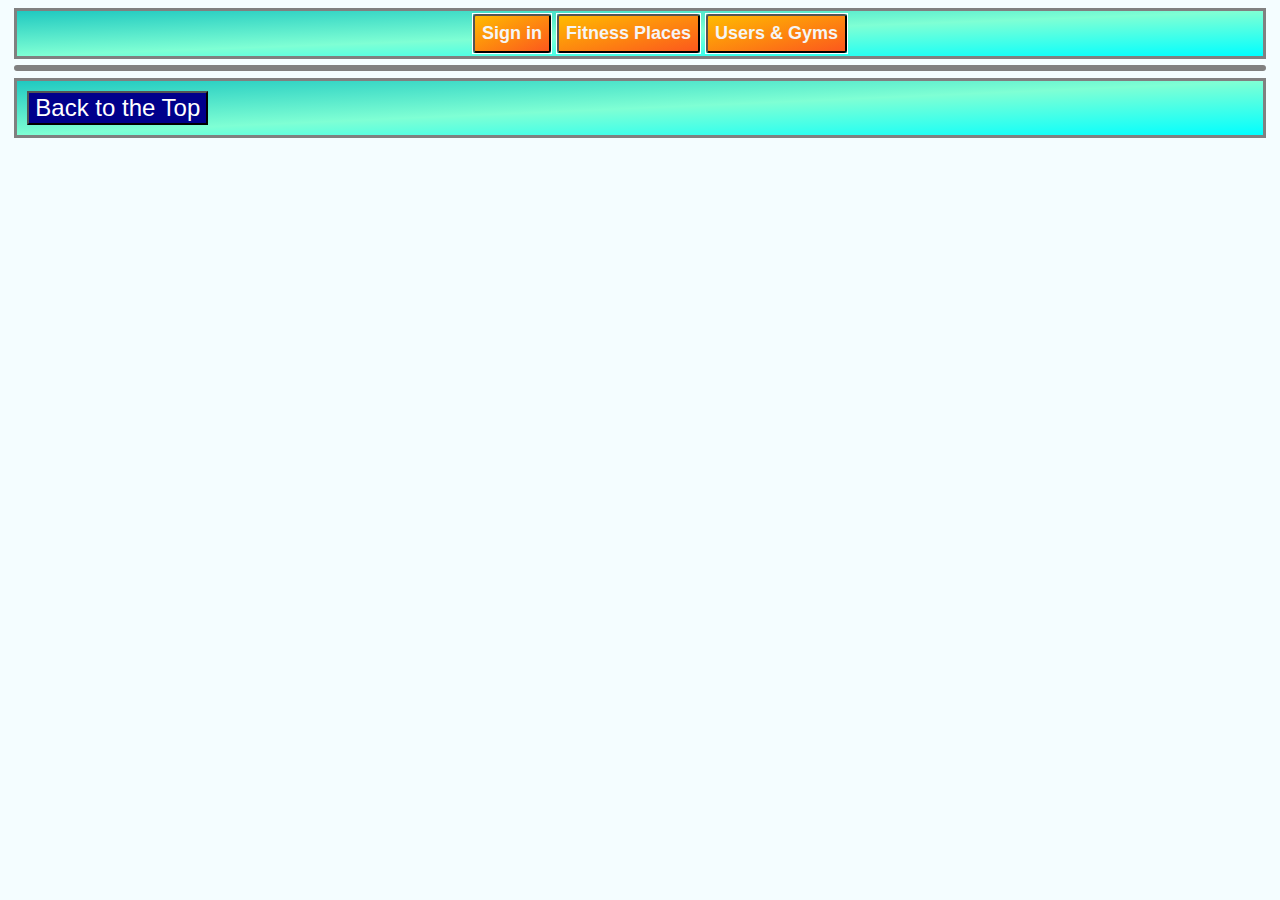
<file: pages/index.html>
<!DOCTYPE html>
<html lang="en">
<head>
    <meta charset="UTF-8">
    <meta http-equiv="X-UA-Compatible" content="IE=edge">
    <meta name="viewport" content="width=device-width, initial-scale=1.0">
    <title>Homepage</title>

    <link rel="stylesheet" href="../styles/homepage.css">
    <link rel="stylesheet" href="../styles/login.css">
    <link rel="stylesheet" href="../styles/register.css">
    <link rel="stylesheet" href="../styles/header.css">
    
    <script defer src="../js/index.js"></script>
    <script defer src="../js/login.js"></script>
    <script defer src="../js/register.js"></script>
</head>
<body>
    <header id="header">
        <ul>
            <li><button class="login-btn">Sign in</button></li>
            <li><button onclick="to_homepage()">Fitness Places</button></li>
            <li><button onclick="to_users_page()">Users & Gyms</button></li>
            <!-- <li><button>?</button></li> -->
        </ul>
    </header>

    <main id="content">
        <!-- EXAMPLE FITNESS CENTER DISPLAY CARD -->
    </main>

    <div id="footer"><button id="scroller" onclick="scrollToTop()">Back to the Top</button></div>
</body>

</html>
</file>
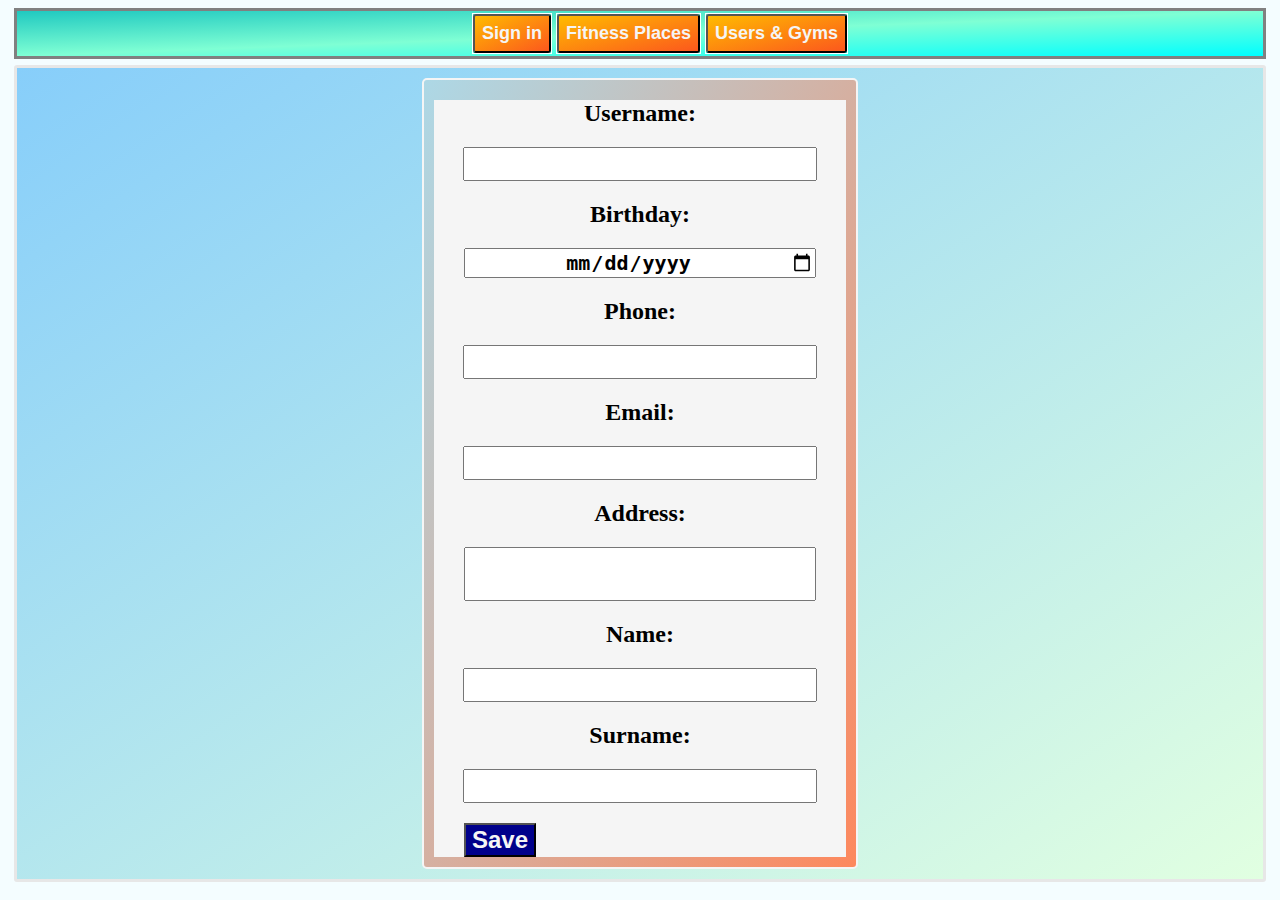
<file: pages/edituser.html>
<!DOCTYPE html>
<html lang="en">
<head>
    <meta charset="UTF-8">
    <meta http-equiv="X-UA-Compatible" content="IE=edge">
    <meta name="viewport" content="width=device-width, initial-scale=1.0">
    <title>Edit</title>

    <link rel="stylesheet" href="../styles/edituser.css">
    <link rel="stylesheet" href="../styles/login.css">
    <link rel="stylesheet" href="../styles/register.css">
    <link rel="stylesheet" href="../styles/header.css">
    
    <script defer src="../js/user_edit.js"></script>
    <script defer src="../js/login.js"></script>
    <script defer src="../js/register.js"></script>
</head>
<body>
    <header id="header">
        <ul>
            <li><button class="login-btn">Sign in</button></li>
            <li><button onclick="to_homepage()">Fitness Places</button></li>
            <li><button onclick="to_users_page()">Users & Gyms</button></li>
        </ul>
    </header>

    <main id="content">
        <form method="post" id="edit-form" class="user-card">
            <div class="card-content-wrapper">

                <label for="see-more-link">Username:</label>
                <input type="text" id="see-more-link"/>
                <label for="birth-input">Birthday:</label>
                <input type="date" name="birthdate" id="birth-input"/>
                <label for="phone-input">Phone:</label>
                <input type="tel" id="phone-input" name="phone"/>
                <label for="email-input">Email:</label>
                <input type="text" id="email-input" name="email"/>
                <label for="address-input">Address:</label>
                <textarea id="address-input" name="address"></textarea>
                <label for="name-input">Name:</label>
                <input type="text" id="name-input" name="name"/>
                <label for="surname-input">Surname:</label>
                <input type="text" id="surname-input" name="surname"/>
                <button type="submit" id="submit-edit">Save</button>

            </div>
        </form>
    </main>
    
</body>
</html>
</file>
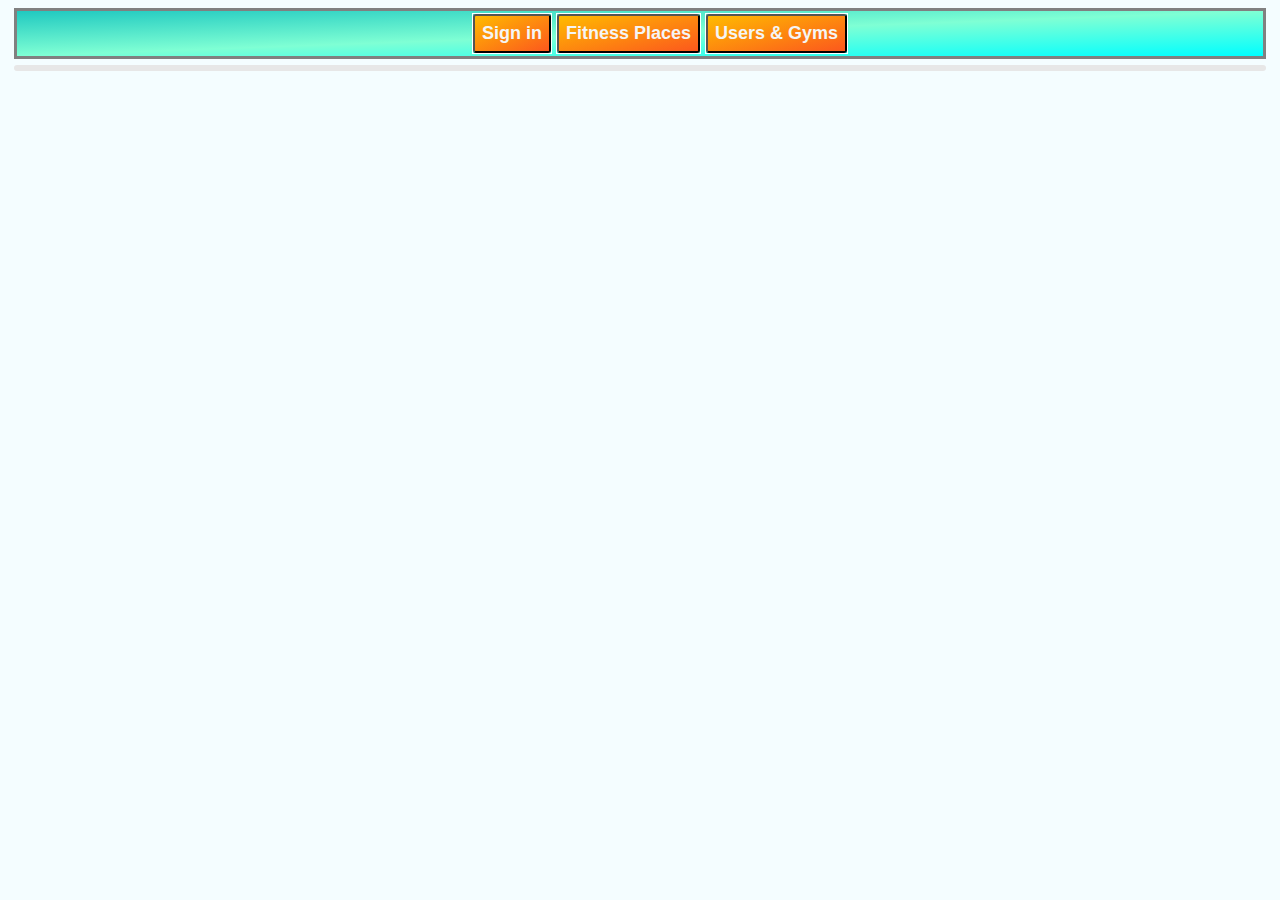
<file: pages/fitcenter.html>
<!DOCTYPE html>
<html lang="en">
<head>
    <meta charset="UTF-8">
    <meta http-equiv="X-UA-Compatible" content="IE=edge">
    <meta name="viewport" content="width=device-width, initial-scale=1.0">
    <title>Fitness center</title>
    <link rel="stylesheet" href="../styles/fitcenter.css">
    <link rel="stylesheet" href="../styles/login.css">
    <link rel="stylesheet" href="../styles/register.css">
    <link rel="stylesheet" href="../styles/header.css">
    <link rel="stylesheet" href="../styles/training.css">
    <link rel="stylesheet" href="../styles/rating.css">

    <!-- <script defer src="../js/fitcenters.js"></script> -->
    <script defer src="../js/login.js"></script>
    <script defer src="../js/register.js"></script>
    <!-- <script defer src="../js/training.js"></script> -->
    <script defer src="../js/fitness_center_details.js"></script>
</head>
<body>
    <header id="header">
        <ul>
            <li><button class="login-btn">Sign in</button></li>
            <li><button onclick="to_homepage()">Fitness Places</button></li>
            <li><button onclick="to_users_page()">Users & Gyms</button></li>
            <!-- <li><button>?</button></li> -->
        </ul>
    </header>

    <main id="content">
        <!-- EXAMPLE FITNESS CENTER DISPLAY CARD -->
        <!--        + ITS TRAININGS              -->
    </main>
</body>
</html>
</file>
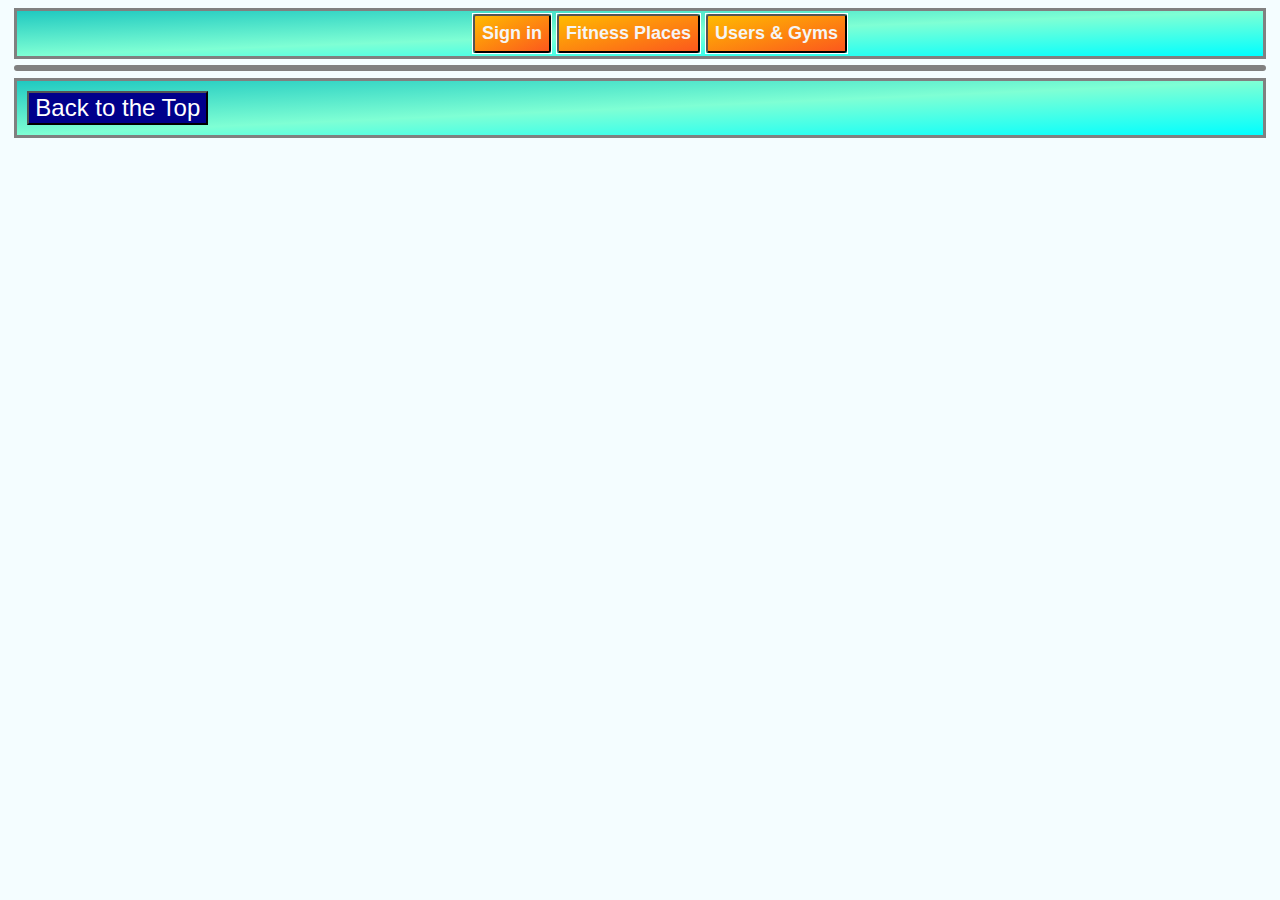
<file: pages/homepage.html>
<!DOCTYPE html>
<html lang="en">
<head>
    <meta charset="UTF-8">
    <meta http-equiv="X-UA-Compatible" content="IE=edge">
    <meta name="viewport" content="width=device-width, initial-scale=1.0">
    <title>Homepage</title>

    <link rel="stylesheet" href="../styles/homepage.css">
    <link rel="stylesheet" href="../styles/login.css">
    <link rel="stylesheet" href="../styles/register.css">
    <link rel="stylesheet" href="../styles/header.css">
    
    <script defer src="../js/fitcenters.js"></script>
    <script defer src="../js/login.js"></script>
    <script defer src="../js/register.js"></script>
</head>
<body>
    <header id="header">
        <ul>
            <li><button class="login-btn">Sign in</button></li>
            <li><button onclick="to_homepage()">Fitness Places</button></li>
            <li><button onclick="to_users_page()">Users & Gyms</button></li>
            <!-- <li><button>?</button></li> -->
        </ul>
    </header>

    <main id="content">
        <!-- EXAMPLE FITNESS CENTER DISPLAY CARD -->
    </main>

    <div id="footer"><button id="scroller" onclick="scrollToTop()">Back to the Top</button></div>
</body>

</html>
</file>
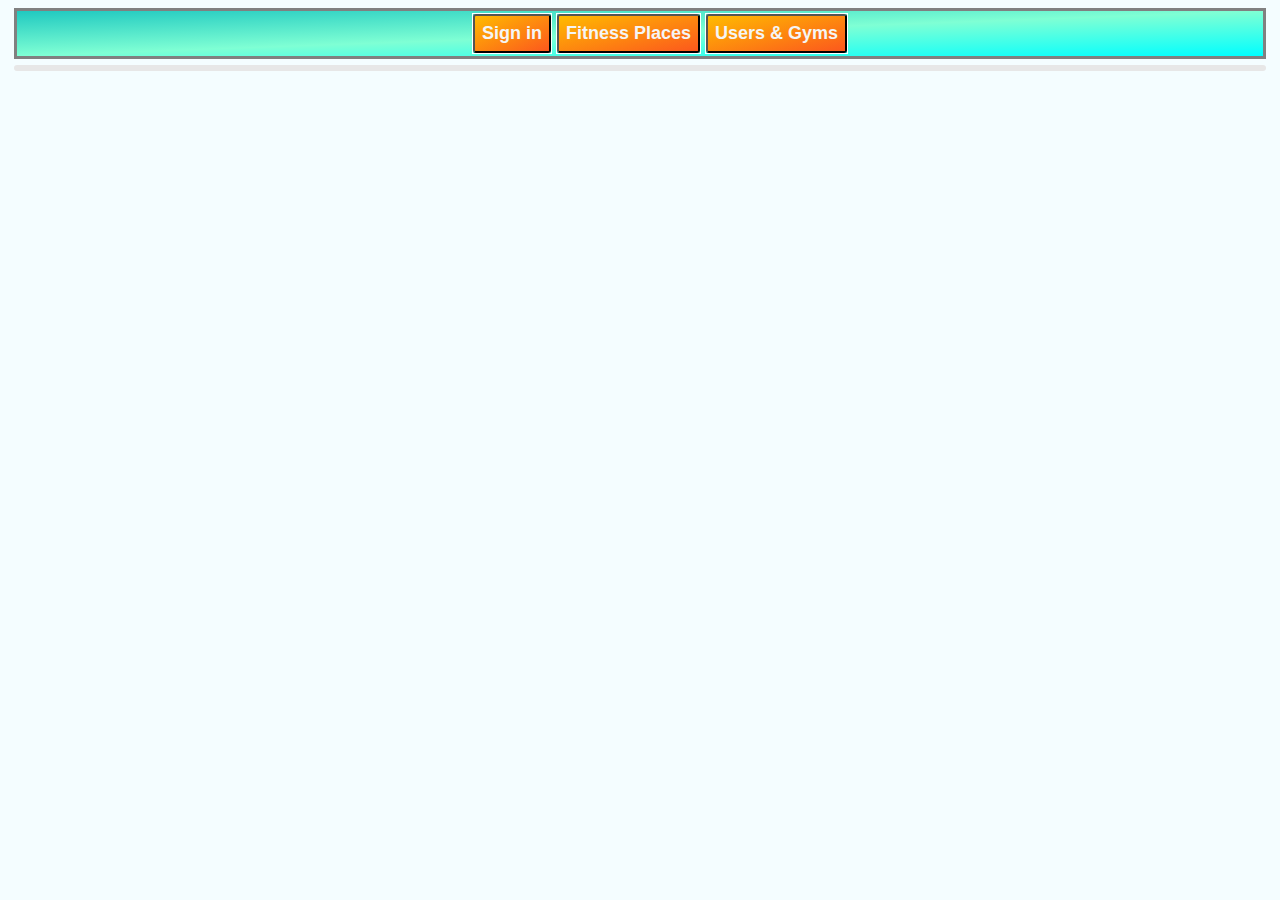
<file: pages/training.html>
<!DOCTYPE html>
<html lang="en">
<head>
    <meta charset="UTF-8">
    <meta http-equiv="X-UA-Compatible" content="IE=edge">
    <meta name="viewport" content="width=device-width, initial-scale=1.0">
    <title>Training</title>

    <link rel="stylesheet" href="../styles/training.css">
    <link rel="stylesheet" href="../styles/login.css">
    <link rel="stylesheet" href="../styles/register.css">
    <link rel="stylesheet" href="../styles/header.css">
    
    <script defer src="../js/training.js"></script>
    <script defer src="../js/login.js"></script>
    <script defer src="../js/register.js"></script>
</head>
<body>
    <header id="header">
        <ul>
            <li><button class="login-btn">Sign in</button></li>
            <li><button onclick="to_homepage()">Fitness Places</button></li>
            <li><button onclick="to_users_page()">Users & Gyms</button></li>
            <!-- <li><button>?</button></li> -->
        </ul>
    </header>

    <main id="content">
        <!-- EXAMPLE TRAINING DISPLAY CARD -->

        <!-- <div id="" class="training-card">
            <div class="card-content-wrapper">
                <div class="card-top">
                    <div class="card-top-left"></div>
                    <div class="card-top-right"></div>
                </div>
                <div class="card-middle"><img src="../assets/gympic.png" alt=""></div>
                
                <div class="card-bottom">
                    <div class="card-bottom-left"></div>
                    <div class="card-bottom-right"></div>
                </div>
            </div>
        </div> -->

    </main>

    <!-- <div id="footer"><button id="scroller" onclick="scrollToTop()">Back to the Top</button></div> -->
</body>

</html>
</file>
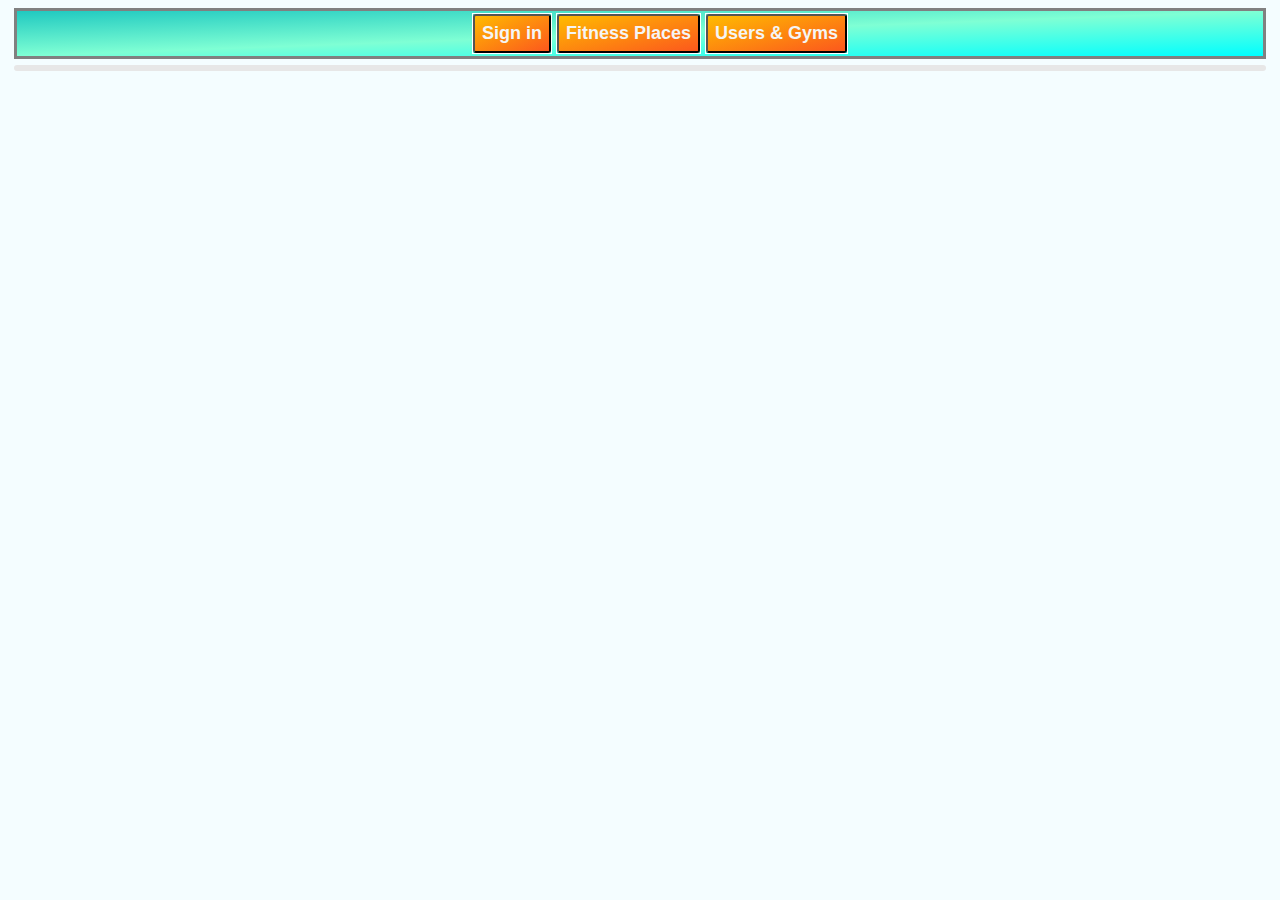
<file: pages/user.html>
<!DOCTYPE html>
<html lang="en">
<head>
    <meta charset="UTF-8">
    <meta http-equiv="X-UA-Compatible" content="IE=edge">
    <meta name="viewport" content="width=device-width, initial-scale=1.0">
    <title>User</title>

    <link rel="stylesheet" href="../styles/users.css">
    <link rel="stylesheet" href="../styles/login.css">
    <link rel="stylesheet" href="../styles/register.css">
    <link rel="stylesheet" href="../styles/header.css">
    
    <script defer src="../js/user.js"></script>
    <script defer src="../js/login.js"></script>
    <script defer src="../js/register.js"></script>
</head>
<body>
    <header id="header">
        <ul>
            <li><button class="login-btn">Sign in</button></li>
            <li><button onclick="to_homepage()">Fitness Places</button></li>
            <li><button onclick="to_users_page()">Users & Gyms</button></li>
            <!-- <li><button>?</button></li> -->
        </ul>
    </header>

    <main id="content"></main>
    
</body>
</html>
</file>
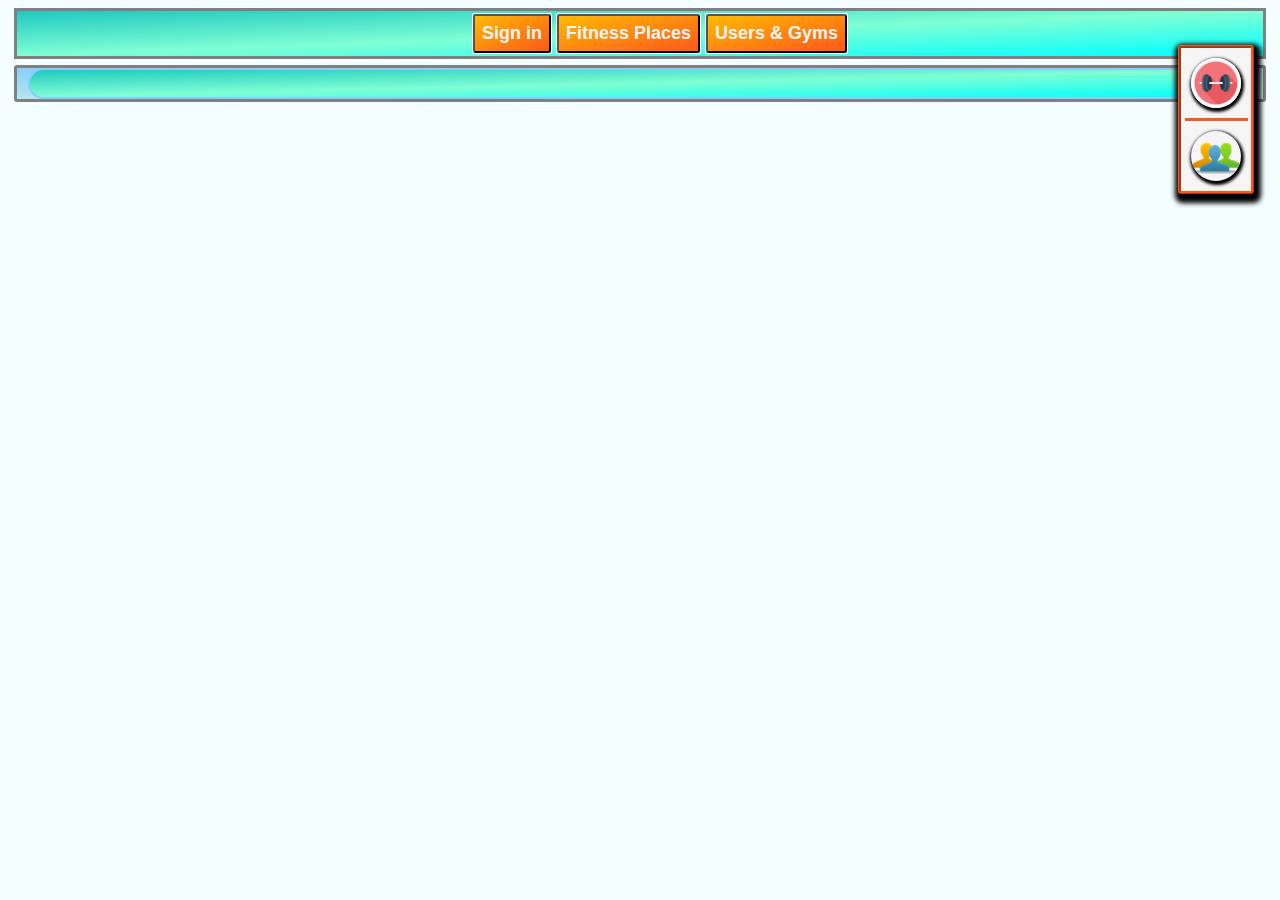
<file: pages/users.html>
<!DOCTYPE html>
<html lang="en">
<head>
    <meta charset="UTF-8">
    <meta http-equiv="X-UA-Compatible" content="IE=edge">
    <meta name="viewport" content="width=device-width, initial-scale=1.0">
    <title>Users &amp; Gyms</title>

    <link rel="stylesheet" href="../styles/users.css">
    <link rel="stylesheet" href="../styles/homepage.css">
    <link rel="stylesheet" href="../styles/login.css">
    <link rel="stylesheet" href="../styles/register.css">
    <link rel="stylesheet" href="../styles/header.css">
    
    <script defer src="../js/users.js"></script>
    <script defer src="../js/login.js"></script>
    <script defer src="../js/register.js"></script>
</head>
<body>
    <header id="header">
        <ul>
            <li><button class="login-btn">Sign in</button></li>
            <li><button onclick="to_homepage()">Fitness Places</button></li>
            <li><button onclick="to_users_page()">Users & Gyms</button></li>
            <!-- <li><button>?</button></li> -->
        </ul>
    </header>

    <main id="content">
        <div id="side-nav">
            <img id="gym-scroll" src="../assets/weight.jpg" alt="Gyms">
            <div id="img-separator-side-nav"></div>
            <img id="user-scroll" src="../assets/users.png" alt="Users">
        </div>
        <!-- USERS' CARDS -->
        <div id="users-content">
            <!-- ... -->
        </div>
        <div id="content-separator"></div>
        <!-- GYMS' CARDS -->
        <div id="fitness-centers-content">
            <!-- ... -->
        </div>    
    </main>

    <!-- <div id="footer"><button id="scroller" onclick="scrollToTop()">Back to the Top</button></div> -->
</body>

</html>
</file>
<file: styles/homepage.css>
body{
    /* background-color: whitesmoke */
    /* background-color: lightgrey; */
    background-color: #f4fdff;
}

main{
    /* min-height: 80vh;
    height: 80vh; */
    margin: 0.5%;
    border: 5px solid azure;
    border-radius: 3px;
    background-image: linear-gradient(to bottom right, lightskyblue, rgb(225, 255, 225));
    display: flex;
    flex-wrap: wrap;
    border: 3px solid rgb(231, 231, 231);
    border-color: gray;
}

.fit-cent{
    /* min-height: 100px; */
    height: fit-content;
    width: 48vh;
    margin: 10px auto;
    /* margin: 10px 10px; */
    background-image: linear-gradient(to top left, #fd885d, darkblue);
    border-radius: 5px;
    border: 2px solid whitesmoke;
}
.fit-cent:hover{
    box-shadow: 10px 10px 10px rgb(0, 0, 63);
    background-image: linear-gradient(to top left, #fd885d, rgb(77, 77, 255));
    transition: all .3s ease-in-out;
}
.fit-cent div:hover{
    color: #fc581d;
}

.card-content-wrapper{
    margin: 10px;
    background-color: whitesmoke;
    height: fit-content;
}

.card-top{
    width: 100%;
    /* height: fit-content; */
    height: fit-content;
    display: flex;
    flex-wrap: wrap;
    /* flex-wrap: no-wrap; */
    font-size: xx-large;
}

.card-top-left{
    margin: auto;
    width: fit-content;
    height: fit-content;
    font-style: italic;
}

.card-top-right{
    font-weight: bold;
    font-size: x-large;
    color: gray;
}

.card-middle{
    margin: 10px auto;
    width: 94%;
    border-radius: 3px;
}
.card-middle, .card-middle img{
    height: 346px;

}

.card-middle img{
    /* max-height: 40%; */
    border-radius: 20px;
    width: 99%;
    margin: auto;
}

.card-bottom{
    border: 1px solid lightblue;
    width: 99%;
    height: fit-content;
    /* height: fit-content; */
    display: flex;
    flex-wrap: wrap;
    /* flex-wrap: no-wrap; */
}

.card-bottom-left, .card-bottom-right, .card-bottom-third, .card-bottom-fourth, .card-bottom-price{
    /* width: 49%; */
    color: gray;
    font-size: xx-large;
    font-weight: bold;
    margin: auto;
    font-style: italic;
}
.card-bottom-third{
    margin-top: 15px;
    border-top: 1px ridge gray;
}
.card-bottom-fourth:hover{
    transition: all .3s ease-in-out;
    color: black;
    text-decoration: underline;
    cursor: pointer;
}

#see-more-link{
    width: fit-content;
    text-decoration: none;
    font-weight: bold;
    color: gray;
    font-size: x-large;
}
#see-more-link:hover{
    text-decoration: underline;
    color: black;
    transition: all .3s ease-in-out;
}

img{
    border: 1px solid lightblue;
    margin: auto;
}

#star-rating{
    width: 40px;
    border-radius: 50%;
    border: none;
    margin-top: 3px;
}

.card-top-edit, .edit-img{
    width: 30px;
    height: 30px;
    border-radius: 50%;
    margin-top: 1px;
}
.edit-img:hover{
    border: 1px solid red;
    cursor: pointer;
}

#submit-edit{
    background-color: darkblue;
    color: whitesmoke;
    font-size: x-large;
    cursor: pointer;
    margin: 10px 30px;
}
#submit-edit:hover{
    box-shadow: 0 5px 5px black;
    text-decoration: underline;
    transition: all .3s ease-in-out;
}

#footer{
    margin: 0.5%;
    background-color: lightblue;
    background-image: linear-gradient(to bottom right, rgb(32, 201, 192), aquamarine, aqua);
    border: 3px solid rgb(231, 231, 231);
    border-color: gray;
}

#scroller{
    margin: 10px;
    background-color: darkblue;
    color: white;
    font-size: x-large;
    cursor: pointer;
}
#scroller:hover{
    border: 3px solid white;
}


@media screen and (max-width:600px) {
    .fit-cent{
        width: 100%;
    }
    .user-card{
        width: 92%;
    }
    .card-middle, .card-middle img{
        height: 346px;
    }
}

@media screen and (max-width:946px) {
    .fit-cent{
        width: 74%;
    }
}
</file>
<file: styles/login.css>
#overlay{
    width: 100%;
    height: 100%;
    position: fixed;
    top: 0;
    background-color: rgba(0, 0, 0);
    display: none;
    opacity: 0.9;
    color: whitesmoke;
    font-size: xx-large;
    font-weight: bold;
}

#login-form button{
    background-image: linear-gradient(to bottom right, orange, #fc581d);
    font-size: xx-large;
    font-style: italic;
    border: 1px solid whitesmoke;
    color: whitesmoke;
}
#login-form button:hover{
    cursor: pointer;
    opacity: 1;
    text-decoration: underline;
    box-shadow: inset black 20px;
    /* font-weight: bold;
    border-width: 3px; */
}
#login-form h1{
    margin-top: 85px;
    color: whitesmoke;
    font-weight: bold;
    text-align: center;
}

#login-form input{
    font-style: italic;
    font-weight: bold;
    color: gray;
    font-size: xx-large;
}
#login-form input::selection, #login-form input:focus{
    color: #fc581d;
}
#login-form *{
    max-width: 97%;
    display: block;
    border: 1px solid lightskyblue;
    border-radius: 3px;
    margin: 20px auto;
}
#login-form p{
    width: fit-content;
    text-align: center;
    font-size: x-large;
    font-style: italic;
    cursor: pointer;
    border: none;
    border-top: 2px solid white;
}
#login-form{
    max-width: 97%;
    display: none;
    background-color: black;
    /* opacity: 0.9; */
    border: 1px solid lightskyblue;
    border-bottom: 3px solid lightskyblue;
}
</file>
<file: styles/register.css>
#overlay{
    width: 100%;
    height: 100%;
    position: fixed;
    top: 0;
    background-color: rgba(0, 0, 0);
    opacity: 0.9;
    display: none;

    color: whitesmoke;
    font-size: xx-large;
    font-weight: bold;
}

#register-form button{
    background-image: linear-gradient(to bottom right, orange, #fc581d);
    font-size: xx-large;
    font-style: italic;
    border: 1px solid whitesmoke;
    color: whitesmoke;
}
#register-form button:hover{
    cursor: pointer;
    opacity: 1;
    text-decoration: underline;
    box-shadow: inset black 20px;
    /* font-weight: bold;
    border-width: 3px; */
}
#register-form h1{
    margin-top: 85px;
    color: whitesmoke;
    font-weight: bold;
    text-align: center;
}

#register-form input{
    font-style: italic;
    font-weight: bold;
    color: gray;
    font-size: xx-large;
}
#register-form input::selection, #register-form input:focus{
    color: #fc581d;
}
#register-form *{
    max-width: 97%;
    display: block;
    border: 1px solid lightskyblue;
    border-radius: 3px;
    margin: 20px auto;
}

#register-form{
    max-width: 97%;
    display: none;
    background-color: black;
    /* opacity: 0.9; */
    border: 1px solid lightskyblue;
    border-bottom: 3px solid lightskyblue;
}
#close-hint-text{
    position: absolute;
    top: 80%;
    left: 45%;
    right: 50%;
    color: lightgrey;
    font-weight: bold;
}
</file>
<file: styles/header.css>
body *::selection{
    background-color: initial;
}

header{
    height: 45px;
    background-image: linear-gradient(to bottom right, rgb(32, 201, 192), aquamarine, aqua);
    /* background-color: rgb(238, 100, 100); */
    /* background-color: rgb(255, 166, 0); */
    /* background-color: rgb(20, 255, 177); */
    /* width: 96%; */
    margin: 0 auto 0;
    border: 3px solid gray;
    margin: 0.5%;
    text-align: center;
}
header ul{
    list-style: none;
    margin: auto 0;
}

header ul li{
    display: inline-block;
    margin: 2px auto;
    border: 1px solid white;
}

header ul li button{
    padding: 7px;
    background-image: linear-gradient(to bottom right, rgb(255, 187, 0), #fc581d);
    color: whitesmoke;
    font-size: large;
    font-weight: bold;
    cursor: pointer;
    border-radius: 3px;
}
header ul li button:hover, header ul li button::selection, header ul li button:focus{
    /* background-image: linear-gradient(to bottom left, darkblue, blue); */
    box-shadow: 0 5px 5px black;
    text-decoration: underline;
    transition: all .3s ease-in-out;
}

/* MOBILE USERS ADAPTATION */
@media screen and (max-width:600px) {
    header{
        height: fit-content;
        width: 100%;
        border-radius: 10px;
        position: initial;
        /* color: rgb(247, 234, 234); */
        margin: auto;
    }
    header ul{
        width: 85%;
        margin: unset;
    }
    header ul li{
        border-bottom: solid lightblue 1px;
    }
    header ul li, header ul li button{
        display: block;
        width: 100%;
        margin: auto;
    }
}
</file>
<file: styles/edituser.css>
body{
    /* background-color: whitesmoke */
    /* background-color: lightgrey; */
    background-color: #f4fdff;
}

main{
    /* min-height: 80vh;
    height: 80vh; */
    margin: 0.5%;
    border: 5px solid azure;
    border-radius: 3px;
    background-image: linear-gradient(to bottom right, lightskyblue, rgb(225, 255, 225));
    /* display: flex; */
    /* flex-wrap: wrap; */
    border: 3px solid rgb(231, 231, 231);
}

.user-card{
    /* min-height: 100px; */
    height: fit-content;
    width: 48vh;
    margin: 10px auto;
    /* margin: 10px 10px; */
    background-image: linear-gradient(to top left, #fd885d, lightblue);
    border-radius: 5px;
    border: 2px solid whitesmoke;
}
.user-card:hover{
    box-shadow: 10px 10px 10px rgb(0, 0, 63);
    background-image: linear-gradient(to top left, #fd885d, darkblue);
    transition: all .3s ease-in-out;
}

.card-content-wrapper{
    margin: 10px;
    background-color: whitesmoke;
    height: fit-content;
}

.card-top{
    width: 100%;
    /* height: fit-content; */
    height: fit-content;
    display: flex;
    flex-wrap: wrap;
    /* flex-wrap: no-wrap; */
}

.card-top-left{
    margin: auto;
    width: fit-content;
    height: fit-content;
    font-style: italic;
}

.card-top-right{
    font-weight: bold;
    font-size: xx-large;
    color: gray;
}

.card-middle{
    margin: 10px auto;
    width: 76%;
    border-radius: 3px;
}
.card-middle, .card-middle img{
    height: 346px;
    /* margin-left: 12%;
    margin-right: 12%; */
}

.card-middle img{
    /* max-height: 40%; */
    border-radius: 20px;
    width: 90%;
    margin: auto;
}

.card-bottom{
    /* border: 1px solid lightblue; */
    width: 99%;
    height: fit-content;
    /* height: fit-content; */
    display: flex;
    flex-wrap: wrap;
    /* flex-wrap: no-wrap; */
}

.card-bottom-left, .card-bottom-right{
    /* width: 49%; */
    color: gray;
    font-size: x-large;
    font-weight: bold;
    margin: auto;
    font-style: italic;
    margin-bottom: 8px;
}

#see-more-link{
    width: fit-content;
    text-decoration: none;
    font-weight: bold;
    color: gray;
    font-size: x-large;
}
#see-more-link:hover{
    text-decoration: underline;
    color: black;
    transition: all .3s ease-in-out;
}

img{
    /* border: 1px solid lightblue; */
    margin: 10px;
    border-radius: 50%;
}

.card-top-ban, .ban-img, .card-top-edit, .edit-img{
    margin-top: 1px;
    width: 30px;
    height: 30px;
    border-radius: 50%;
}
.ban-img, .edit-img{
    border: 1px solid red;
    cursor: pointer;
}

#submit-edit{
    background-color: darkblue;
    color: whitesmoke;
    font-size: x-large;
    cursor: pointer;
    margin: 10px 30px;
}
#submit-edit:hover{
    box-shadow: 0 5px 5px black;
    text-decoration: underline;
    transition: all .3s ease-in-out;
}

#footer{
    margin: 0.5%;
    background-color: lightblue;
    border: 3px solid rgb(231, 231, 231);
}

#scroller{
    margin: 10px;
    background-color: darkblue;
    color: white;
    font-size: x-large;
    cursor: pointer;
}
#scroller:hover{
    border: 3px solid white;
}

#content-separator{
    height: 3vh;
    background-image: linear-gradient(to bottom right, rgb(32, 201, 192), aquamarine, aqua);
    width: 98%;
    margin: auto;
    border-radius: 40px;
    border: 2px solid lightskyblue;
}

#side-nav{
    background-color: whitesmoke;
    border: 3px ridge #fc581d;
    border-radius: 3px;
    position: fixed;
    top: 5%;
    right: 2%;
    height: fit-content;
    width: fit-content;
}
#side-nav, #side-nav img:hover{
    box-shadow: 2px 4px 5px 5px black;
    text-decoration: underline;
    transition: all .3s ease-in-out;
}
#side-nav img{
    display: block;
    width: 50px;
    border-radius: 50%;
    cursor: pointer;
    margin: 10px;
    border: none;
    box-shadow: 1px 2px 3px 2px black;
}
#img-separator-side-nav{
    background-color: #fc581d;
    width: 90%;
    height: 3px;
    margin: auto;
}

#edit-form{
    margin: 10px auto;
}
#edit-form *{
    display: block;
    font-weight: bold;
    font-size: x-large;
}
#edit-form input, #edit-form label, #edit-form textarea{
    margin: 20px auto;
    width: 84%;
}
#edit-form input, #edit-form label{
    text-align: center;
}
#edit-form textarea{
    resize: none;
}

@media screen and (max-width:600px) {
    .user-card{
        width: 92%;
    }
    .card-middle, .card-middle img{
        height: 200px;
    }
    #side-nav, #side-nav *{
        scale: .8;
        top: 15%;
    }
}

@media screen and (max-width:946px) {
    .user-card{
        width: 68%;
        max-width: 530px;
    }
}
</file>
<file: styles/fitcenter.css>
body{
    /* background-color: whitesmoke */
    /* background-color: lightgrey; */
    background-color: #f4fdff;
}

main{
    /* min-height: 80vh;
    height: 80vh; */
    margin: 0.5%;
    border: 5px solid azure;
    border-radius: 3px;
    background-image: linear-gradient(to bottom right, lightskyblue, rgb(225, 255, 225));
    display: flex;
    flex-wrap: wrap;
    border: 3px solid rgb(231, 231, 231);
    border-color: gray;
}

.fit-cent{
    height: fit-content;
    /*               CHECK                */
    width: 158vh;
    margin: 10px auto;
    /* margin: 10px 5px; */
    background-image: linear-gradient(to top left, #fd885d, darkblue);
    border-radius: 5px;
    border: 2px solid whitesmoke;
}
.fit-cent:hover{
    box-shadow: 10px 10px 10px rgb(0, 0, 63);
    background-image: linear-gradient(to top left, #fd885d, rgb(77, 77, 255));
    transition: all .3s ease-in-out;
}
.fit-cent div:hover{
    color: #fc581d;
}

.card-content-wrapper{
    margin: 10px;
    background-color: whitesmoke;
    height: fit-content;
    /*               CHECK                */
    display: flex;
    /*               CHECK                */
    flex-wrap: wrap;
}

.card-top{
    width: 100%;
    /* height: fit-content; */
    height: fit-content;
    display: flex;
    flex-wrap: wrap;
    /* flex-wrap: no-wrap; */
    font-size: xx-large;
}

.card-top-left{
    margin: auto;
    width: fit-content;
    height: fit-content;
    font-style: italic;
}

.card-top-right{
    font-weight: bold;
    font-size: x-large;
    color: gray;
}

.card-middle{
    margin: 10px auto;
    width: 94%;
    border-radius: 3px;
}
.card-middle, .card-middle img{
    height: 346px;

}

.card-middle img{
    /* max-height: 40%; */
    border-radius: 20px;
    width: 99%;
    margin: auto;
}

.card-bottom{
    border: 1px solid lightblue;
    width: 99%;
    height: fit-content;
    /* height: fit-content; */
    display: flex;
    flex-wrap: wrap;
    /* flex-wrap: no-wrap; */
}

.card-bottom-left, .card-bottom-right, .card-bottom-third, .card-bottom-fourth, .card-bottom-price{
    /* width: 49%; */
    color: gray;
    font-size: xx-large;
    font-weight: bold;
    margin: auto;
    font-style: italic;
}
.card-bottom-third{
    margin-top: 15px;
    border-top: 1px ridge gray;
}
.card-bottom-fourth:hover{
    transition: all .3s ease-in-out;
    color: black;
    text-decoration: underline;
    cursor: pointer;
}

#see-more-link{
    width: fit-content;
    text-decoration: none;
    font-weight: bold;
    color: gray;
    font-size: x-large;
}
#see-more-link:hover{
    text-decoration: underline;
    color: black;
    transition: all .3s ease-in-out;
}

img{
    border: 1px solid lightblue;
    margin: auto;
}

#star-rating{
    width: 40px;
    border-radius: 50%;
    border: none;
    margin-top: 3px;
}

.card-top-edit, .edit-img{
    width: 30px;
    height: 30px;
    border-radius: 50%;
    margin-top: 1px;
}
.edit-img:hover{
    border: 1px solid red;
    cursor: pointer;
}

#submit-edit{
    background-color: darkblue;
    color: whitesmoke;
    font-size: x-large;
    cursor: pointer;
    margin: 10px 30px;
}
#submit-edit:hover{
    box-shadow: 0 5px 5px black;
    text-decoration: underline;
    transition: all .3s ease-in-out;
}

#footer{
    margin: 0.5%;
    background-color: lightblue;
    background-image: linear-gradient(to bottom right, rgb(32, 201, 192), aquamarine, aqua);
    border: 3px solid rgb(231, 231, 231);
    border-color: gray;
}

#scroller{
    margin: 10px;
    background-color: darkblue;
    color: white;
    font-size: x-large;
    cursor: pointer;
}
#scroller:hover{
    border: 3px solid white;
}


@media screen and (max-width:600px) {
    .fit-cent{
        width: 100%;
    }
    .user-card{
        width: 92%;
    }
    .card-middle, .card-middle img{
        height: 12em;
    }
}

@media screen and (max-width:946px) {
    .fit-cent{
        width: 74%;
    }
}
</file>
<file: styles/training.css>
body{
    background-color: #f4fdff;
}

main{
    /* min-height: 80vh; */
    margin: 0.5%;
    border-radius: 3px;
    background-image: linear-gradient(to bottom right, lightskyblue, rgb(225, 255, 225));
    display: flex;
    flex-wrap: wrap;
    border: 3px solid rgb(231, 231, 231);
}

#trainings-list{
    width: 100vh;
    max-width: 100%;
    margin: auto;
    border-left: 3px ridge whitesmoke;
    border-right: 3px ridge whitesmoke;
    border-radius: 3px;
}

.training-card{
    /* min-height: 100px; */
    height: fit-content;
    width: 48vh;
    max-width: 90%;
    margin: 10px auto;
    background-image: linear-gradient(to top left, #fd885d, lightblue);
    border-radius: 5px;
    border: 2px solid whitesmoke;
}
.training-card:hover{
    box-shadow: 10px 10px 10px rgb(0, 0, 63);
    background-image: linear-gradient(to top left, #fd885d, rgb(77, 77, 255));
    transition: all .3s ease-in-out;
}
.training-card div:hover{
    color: #fc581d;
}

.card-content-wrapper{
    margin: 10px;
    background-color: whitesmoke;
    height: fit-content;
}

.card-top{
    width: 100%;
    height: fit-content;
    display: flex;
    flex-wrap: wrap;
    /* flex-wrap: no-wrap; */
}

.card-top-left{
    margin: auto;
    width: fit-content;
    height: fit-content;
    font-style: italic;
}

.card-top-right{
    font-size: x-large;
    color: gray;
    margin-right: 5px;
}

.card-middle{
    margin: 10px auto;
    width: 94%;
    border-radius: 3px;
}
.card-middle, .card-middle img{
    height: 346px;

}

.card-middle img{
    /* max-height: 40%; */
    border-radius: 20px;
    width: 99%;
    margin: auto;
}

.card-long-description, .card-short-description{
    border: 1px solid lightblue;
    border-radius: 3px;
    width: 94%;
    height: fit-content;
    margin: 10px auto;
    color: gray;
    font-size: x-large;
}

.card-bottom{
    border: 1px solid lightblue;
    width: 99%;
    height: fit-content;
}

.card-bottom-left, .card-bottom-right{
    display: block;
    width: 94%;
    color: gray;
    font-size: xx-large;
    font-weight: bold;
    margin: auto 5px;
    text-align: start;
}
.card-bottom-left{
    color: #fc581d;
}
.card-bottom-right{
    text-align: end;
    font-style: italic;
}

#see-more-link{
    width: fit-content;
    text-decoration: none;
    font-weight: bold;
    color: gray;
    font-size: x-large;
}
#see-more-link:hover{
    text-decoration: underline;
    color: black;
    transition: all .3s ease-in-out;
}

img{
    border: 1px solid lightblue;
    margin: auto;
}

#star-rating{
    width: 40px;
    border-radius: 50%;
    border: none;
    margin-top: 3px;
}

#footer{
    margin: 0.5%;
    background-color: lightblue;
    border: 3px solid rgb(231, 231, 231);
}

#scroller{
    margin: 10px;
    background-color: darkblue;
    color: white;
    font-size: x-large;
    cursor: pointer;
}
#scroller:hover{
    border: 3px solid white;
}
</file>
<file: styles/rating.css>
/* RATING STARS INTERACTION */
.rating {
display: flex;
flex-direction: row-reverse;
justify-content: center;
margin: auto;
width: 100%;
}

.rating > input{ display:none;}

.rating > label {
position: relative;
width: 8%;
font-size: 40px;
color: #FFD700;
cursor: pointer;
}

.rating > label::before{
content: "\2605";
position: absolute;
opacity: 0;
}

.rating > label:hover:before,
.rating > label:hover ~ label:before {
opacity: 1 !important;
}

.rating > input:checked ~ label:before{
opacity:1;
}

.rating:hover > input:checked ~ label:before{ opacity: 0.4; }

        /* REVIEW CARDS DISPLAY */

#reviews-wrapper{
    display: block;
    width: 100%;
}

.review-row{
    width: 100%;
    /* display: block; */
    display: flex;
    flex-wrap: wrap;
    font-weight: bold;
    font-size: xx-large;
    color: darkblue;
}
.left-review-column{
    width: 49%;
    text-align: left;
    margin-left: 5px;
    font-style: italic;
}
.right-review-column{
    width: 49%;
    text-align: right;
}
</file>
<file: styles/users.css>
body{
    /* background-color: whitesmoke */
    /* background-color: lightgrey; */
    background-color: #f4fdff;
}

main{
    /* min-height: 80vh;
    height: 80vh; */
    margin: 0.5%;
    border: 5px solid azure;
    border-radius: 3px;
    background-image: linear-gradient(to bottom right, lightskyblue, rgb(225, 255, 225));
    /* display: flex; */
    /* flex-wrap: wrap; */
    border: 3px solid rgb(231, 231, 231);
}

.user-card{
    /* min-height: 100px; */
    height: fit-content;
    width: 48vh;
    margin: 10px auto;
    /* margin: 10px 10px; */
    background-image: linear-gradient(to top left, #fd885d, lightblue);
    border-radius: 5px;
    border: 2px solid whitesmoke;
}
.user-card:hover{
    box-shadow: 10px 10px 10px rgb(0, 0, 63);
    background-image: linear-gradient(to top left, #fd885d, darkblue);
    transition: all .3s ease-in-out;
}

.card-content-wrapper{
    margin: 10px;
    background-color: whitesmoke;
    height: fit-content;
}

.card-top{
    width: 100%;
    /* height: fit-content; */
    height: fit-content;
    display: flex;
    flex-wrap: wrap;
    /* flex-wrap: no-wrap; */
}

.card-top-left{
    margin: auto;
    width: fit-content;
    height: fit-content;
    font-style: italic;
}

.card-top-right{
    font-weight: bold;
    font-size: xx-large;
    color: gray;
}

.card-middle{
    margin: 10px auto;
    width: 76%;
    border-radius: 3px;
}
.card-middle, .card-middle img{
    height: 346px;
    /* margin-left: 12%;
    margin-right: 12%; */
}

.card-middle img{
    /* max-height: 40%; */
    border-radius: 20px;
    width: 90%;
    margin: auto;
}

.card-bottom{
    /* border: 1px solid lightblue; */
    width: 99%;
    height: fit-content;
    /* height: fit-content; */
    display: flex;
    flex-wrap: wrap;
    /* flex-wrap: no-wrap; */
}

.card-bottom-left, .card-bottom-right{
    /* width: 49%; */
    color: gray;
    font-size: x-large;
    font-weight: bold;
    margin: auto;
    font-style: italic;
    margin-bottom: 8px;
}

#see-more-link{
    width: fit-content;
    text-decoration: none;
    font-weight: bold;
    color: gray;
    font-size: x-large;
}
#see-more-link:hover{
    text-decoration: underline;
    color: black;
    transition: all .3s ease-in-out;
}

img{
    /* border: 1px solid lightblue; */
    margin: 10px;
    border-radius: 50%;
}

.card-top-ban, .ban-img, .card-top-edit, .edit-img{
    margin-top: 1px;
    width: 30px;
    height: 30px;
    border-radius: 50%;
}
.ban-img, .edit-img{
    border: 1px solid red;
    cursor: pointer;
}

#submit-edit{
    background-color: darkblue;
    color: whitesmoke;
    font-size: x-large;
    cursor: pointer;
    margin: 10px 30px;
}
#submit-edit:hover{
    box-shadow: 0 5px 5px black;
    text-decoration: underline;
    transition: all .3s ease-in-out;
}

#footer{
    margin: 0.5%;
    background-color: lightblue;
    border: 3px solid rgb(231, 231, 231);
}

#scroller{
    margin: 10px;
    background-color: darkblue;
    color: white;
    font-size: x-large;
    cursor: pointer;
}
#scroller:hover{
    border: 3px solid white;
}

#content-separator{
    height: 3vh;
    background-image: linear-gradient(to bottom right, rgb(32, 201, 192), aquamarine, aqua);
    width: 98%;
    margin: auto;
    border-radius: 40px;
    border: 2px solid lightskyblue;
}

#side-nav{
    background-color: whitesmoke;
    border: 3px ridge #fc581d;
    border-radius: 3px;
    position: fixed;
    top: 5%;
    right: 2%;
    height: fit-content;
    width: fit-content;
}
#side-nav, #side-nav img:hover{
    box-shadow: 2px 4px 5px 5px black;
    text-decoration: underline;
    transition: all .3s ease-in-out;
}
#side-nav img{
    display: block;
    width: 50px;
    border-radius: 50%;
    cursor: pointer;
    margin: 10px;
    border: none;
    box-shadow: 1px 2px 3px 2px black;
}
#img-separator-side-nav{
    background-color: #fc581d;
    width: 90%;
    height: 3px;
    margin: auto;
}

@media screen and (max-width:600px) {
    .user-card{
        width: 92%;
    }
    .card-middle, .card-middle img{
        height: 200px;
    }
    #side-nav, #side-nav *{
        scale: .8;
        top: 15%;
    }
}

@media screen and (max-width:946px) {
    .user-card{
        width: 68%;
        max-width: 530px;
    }
}
</file>
